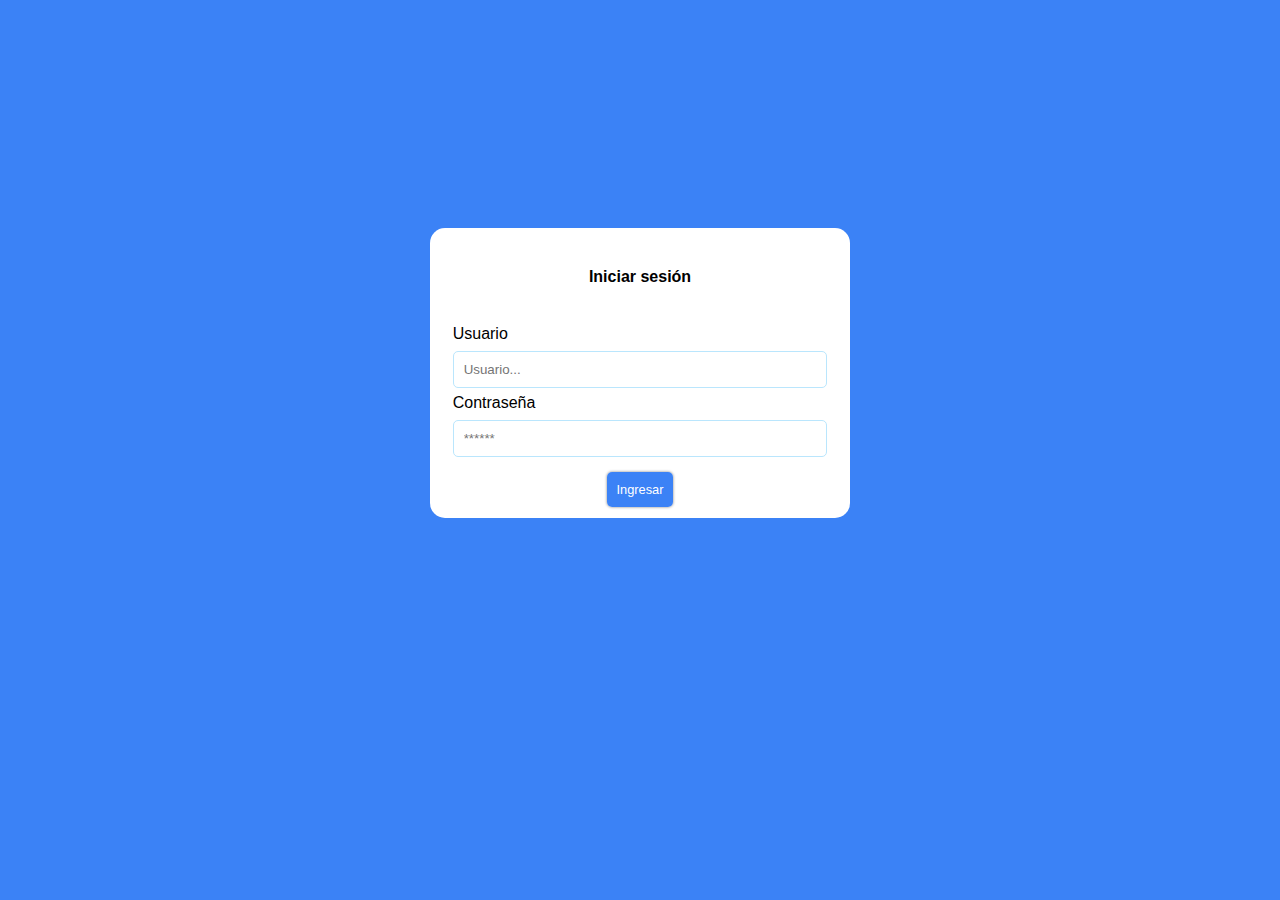
<file: login.html>
<!DOCTYPE html>
<html lang="es">
<head>
    <meta charset="UTF-8">
    <meta name="viewport" content="width=device-width, initial-scale=1.0">
    <title>Login</title>

    <link rel="stylesheet" href="css/estilos.css">

    <link rel="stylesheet" href="https://maxcdn.bootstrapcdn.com/font-awesome/4.7.0/css/font-awesome.min.css">
</head>
<body class="bg-blue">

    <div class="row">
        <div class="col"></div>
        <div class="col">
            <div class="card card-login txt-black">
                <div class="card-body">
                    <h4 class="center">Iniciar sesión</h4>
                    <br><br>
                    <div class="form-group">
                        <label for="usuario">Usuario</label>
                        <input type="text" id="usuario" class="form" placeholder="Usuario...">
                    </div>

                    <div class="form-group">
                        <label for="contrasena">Contraseña</label>
                        <input type="password" id="contrasena" class="form" placeholder="******">
                    </div>

                    <div class="center">
                        <a href="index.html" class="btn btn-nuevo">Ingresar</a>
                    </div>

                </div>
            </div>
        </div>
        <div class="col"></div>
    </div>

</body>
</html>
</file>
<file: css/estilos.css>
:root {
    --color-primario: #3b82f6;  
    --color-secundario: #60a5fa;
    --color-terciario: #bae6fd;    
    --color-cuarto: #1d4ed8;
    --color-quinto: #eff6ff;
    --color-amarillo: #facc15;
    --color-rojo: #ef4444;
    --color-verde: #22c55e;
    --color-indigo: #6366f1;
    --color-gris: #9ca3af;
}

* {
    margin: 0;
    font-family: sans-serif;
}

.sidebar {
    width: 15vw;
    height: 100vh;

    background-color: var(--color-primario);
    box-shadow: 0px 0px 10px 0px gray;
    position: absolute;
    z-index: 1;
}

.navbar {
    width: 85vw;
    height: 7vh;

    background-color: var(--color-terciario);
    position: absolute;
    top: 0px;
    left: 15vw;

    box-shadow: 0px 0px 10px 0px gray;

    z-index: 1;
}

.brand {
    height: 7vh;

    font-size: 2rem;
    color: white;
    
    display: flex;
    justify-content: center;
    align-items: center;
    gap: 15px;

    border-bottom: 1px solid var(--color-terciario);
}

.menu {
    padding: 15px;
}

.menu > ul {
    list-style: none;
    margin-left: 0;
    padding-left: 0;
}

.menu-item {
    padding: 10px;
    padding-top: 15px;
    padding-bottom: 15px;
}

.menu-item:hover {
    background-color: var(--color-secundario);
    border-radius: 5px;
    cursor: pointer;
}

.menu-item > a {
    color: white;
    text-decoration: none;
    font-size: 1.2rem;
}

.active {
    background-color: var(--color-secundario) !important;
    border-radius: 5px;
    cursor: pointer;
}


.nav-container {
    display: flex;
    justify-content: space-between;
    align-items: center;
    padding: 3px;
    margin: 1vh;
}   

.nav-left {
    display: flex;
    align-items: center;
    gap: 20px;
}

.nav-item {
    padding: 10px;
}

.nav-item > a {
    text-decoration: none;
    color: var(--color-primario);
    font-size: 1.2rem;
}


.nav-item:hover {
    background-color: var(--color-secundario);
    cursor: pointer;
    border-radius: 5px;
    color: white;
}
.nav-item > a:hover {
    color: white;
}

.nav-right {
    color: var(--color-primario);
    font-size: 1.2rem;

    display: flex;
    justify-content: center;
    align-items: center;
}

.nav-right:hover {
    color: var(--color-cuarto);
}


.container {
    width: 85vw;
    height: 93vh;
    background-color: var(--color-quinto);
    position: absolute;
    top: 7vh;
    left: 15vw;
    overflow-y: auto;
}                                 

.content {
    margin: 30px;
}

.title {
    color: var(--color-cuarto);
    font-weight: 400;
    font-size: 1.5rem;
}

.card {
    background-color: white;
    width: 100%;
    height: 100%;
    border-radius: 15px;
    margin-top: 20px;
}

.card-body {
    padding: 20px;
}


.row {
    display: flex;
    justify-content: space-between;
    /* gap: 10px; */
    /* flex-wrap: wrap; */
}

.col {
    flex: 50%;
    padding: 3px;
}

.form {
    border-radius: 5px;
    border: 1px solid var(--color-terciario);
    padding: 10px;
    width: auto;
}

.right {
    display: flex;
    justify-content: end;
}

.btn {
    padding: 10px;
    border-radius: 5px;
    text-decoration: none;
    color:white;
    border: none;
    box-shadow: 0px 0px 3px 0px gray;
    cursor: pointer;
    font-size: 0.8rem;
}

.btn-nuevo {
    background-color: var(--color-primario);
    
}

.table-container {
    overflow-x: auto;
}

.table{
    width: 100%;
    margin-top: 30px;
    border-collapse: collapse;
}

th, td {
    border: 1px solid var(--color-gris);
    padding: 12px;
}

.btn-show {
    background-color: var(--color-primario);
}

.btn-edit {
    background-color: var(--color-amarillo);
}

.btn-delete {
    background-color: var(--color-rojo);
}

.m5 {
    margin: 5px;
}

.my-5 {
    margin-top: 5px;
}

.bg-blue {
    background-color: var(--color-primario);
    color: white;
}

.bg-green {
    background-color: var(--color-verde);
    color: white;
}
.bg-indigo {
    background-color: var(--color-indigo);
    color: white;
}
.card-icon {
    font-size: 2.5rem !important;
    color: rgba(255, 255, 255, 0.7);
}
.card-icon:hover {
    color: rgba(255, 255, 255, 0.8);
}
.flex-column {
    display: flex;
    flex-direction: column;
}
.number {
    font-size: 1.5rem;
    font-weight: 600;
}

.btn-menu {
    background-color: transparent;
    color: var(--color-primario);
    font-size: 1.5rem;
    margin: 0;
    padding: 5px;
    border: none;
    cursor: pointer;
    display: none;
}

.btn-menu:hover {
    border-radius: 5px;
    background-color: var(--color-secundario);
    color: white;
}

.mobile-cierre {
    display: none !important;
}

.form-group {
    width: auto;
    padding: 3px;
    display: flex;
    flex-direction: column;
    gap: 8px; 
}

.col-8 {
    min-width: 45vw;
}

.row-sm {
    margin-top: 8px;
}

.center {
    margin-top: 20px;
    text-align: center;
    align-items: center;
}

/* HOY */
.acciones {
    display: flex;
    margin: 0px;
}

#chart {
    width: 100%;
}

#chart-productos {
    width: 80%;
}

/* para login */
.txt-black {
    color: black;
}

.card-login {
    margin-top: 25vh;
    height: auto !important;
}


@media (width <= 800px) {

    #chart-productos {
        width: 100%;
    }

    
    .sidebar {
        width: 0vw;
        display: none;
    }
    
    .navbar {
        width: 100vw;
        top: 0px;
        left: 0vw;
    }

    .container {
        width: 100vw;
        height: 100%;
        top: 7vh;
        left: 0vw;
    } 


    .nav-right > span {
        display: none;
    }

    .btn-menu{
        display: block;
    }

    /* para menu mobile */
    .mobile-menu {
        width: 100vw;
        height: 93vh;
        background-color: rgba(0, 0, 0, 0.3);
        position: absolute;
        left: 0vw;
        top: 7vh;
        display: none;
    }

    .mobile-menu-content {
        margin: 15px;
        background-color: white;
        border-radius: 15px;
        padding: 20px;
    }

    .mobile-menu-content > ul {
        list-style: none;
        padding-left: 0px;
    }

    .mobile-menu-item {
        padding: 15px;
        background-color: var(--color-quinto);
        border-radius: 5px;
        margin: 3px;
        color: var(--color-primario);
    }

    .mobile-active {
        background-color: var(--color-secundario) !important;
        border-radius: 5px;
        cursor: pointer;
    }

    .mobile-menu-item > a {
        color: inherit;
        text-decoration: none;
    }

    .mobile-active a {
        color: white !important;
    }

    .btn-menu:hover .mobile-menu {
        display: block;
    }

    .btn-menu:hover .mobile-cierre {
        display: block !important;
    }

    .btn-menu:hover .mobile-lista {
        display: none !important;
    }



    .row-sm {
        margin-top: 5px;
        gap: 8px;
        flex-direction: column;
    }
    .col-8 {
        min-width: 100%;
    }

/* HOY */
    .container-cv {
        height: auto !important;
    }

    .form {
        padding: 5px;
    }


}

@media (width > 800px) and (width <= 1086px) {
    .sidebar {
        width: 15vw;
        display: block;
    }

    .menu-item > a {
        display: flex;
        align-items: center;
        justify-content: center;
        flex-direction: column;
        flex-wrap: wrap;
    }

    .brand > span {
        display: none !important;
    }
}
</file>
